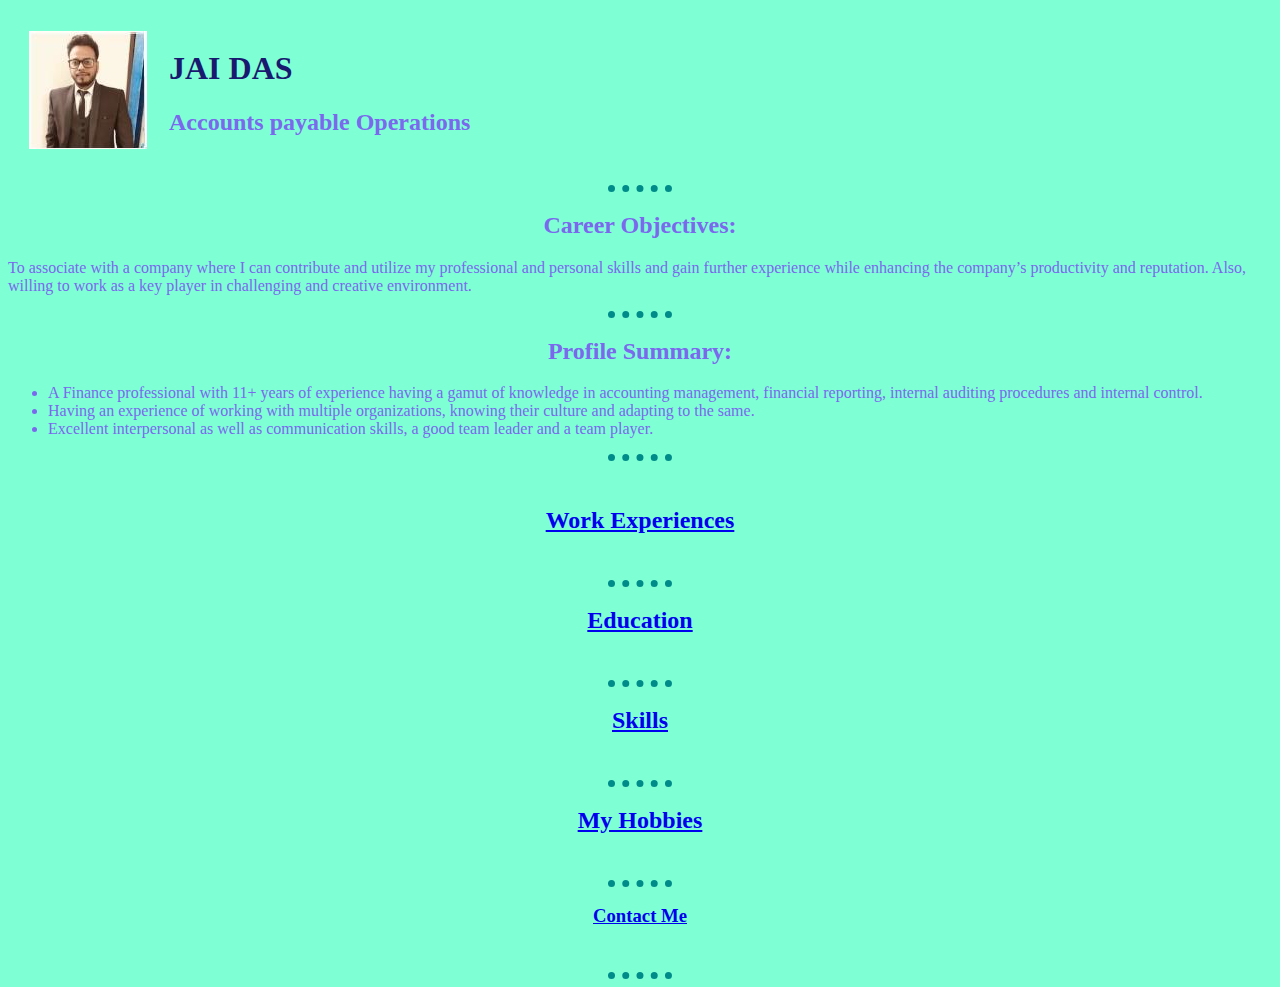
<file: index.html>
<!DOCTYPE html>
<html lang="en">
  <head>
    <meta charset="UTF-8" />
    <title>My CV</title>
    <link rel="stylesheet" href="styles.css" />
  </head>
  <body>
    <table cellspacing="20">
      <td><img src="Pic.jpg" alt="Jai Das image" /></td>
      <td>
        <h1 style="text-align: left">JAI DAS</h1>

        <h2 style="text-align: left">Accounts payable Operations</h2>
      </td>
    </table>
    <hr />
    <h2>Career Objectives:</h2>
    <p style="text-align: left">
      To associate with a company where I can contribute and utilize my
      professional and personal skills and gain further experience while
      enhancing the company’s productivity and reputation. Also, willing to work
      as a key player in challenging and creative environment.
    </p>
    <hr />
    <h2>Profile Summary:</h2>
    <ul>
      <li style="text-align: left">
        A Finance professional with 11+ years of experience having a gamut of
        knowledge in accounting management, financial reporting, internal
        auditing procedures and internal control.
      </li>
      <li style="text-align: left">
        Having an experience of working with multiple organizations, knowing
        their culture and adapting to the same.
      </li>
      <li style="text-align: left">
        Excellent interpersonal as well as communication skills, a good team
        leader and a team player.
      </li>
    </ul>
    <hr />
    <br />
    <h2><a href="workExperiences.html">Work Experiences</a></h2>
    <br />
    <hr />
    <h2><a href="education.html">Education</a></h2>
    <br />
    <hr />
    <h2><a href="skills.html">Skills</a></h2>
    <br />
    <hr />
    <h2><a href="hobbies.html">My Hobbies</a></h2>
    <br />
    <hr />
    <h3><a href="contact-me.html">Contact Me</a></h3>
    <br />
    <hr />
  </body>
</html>
</file>
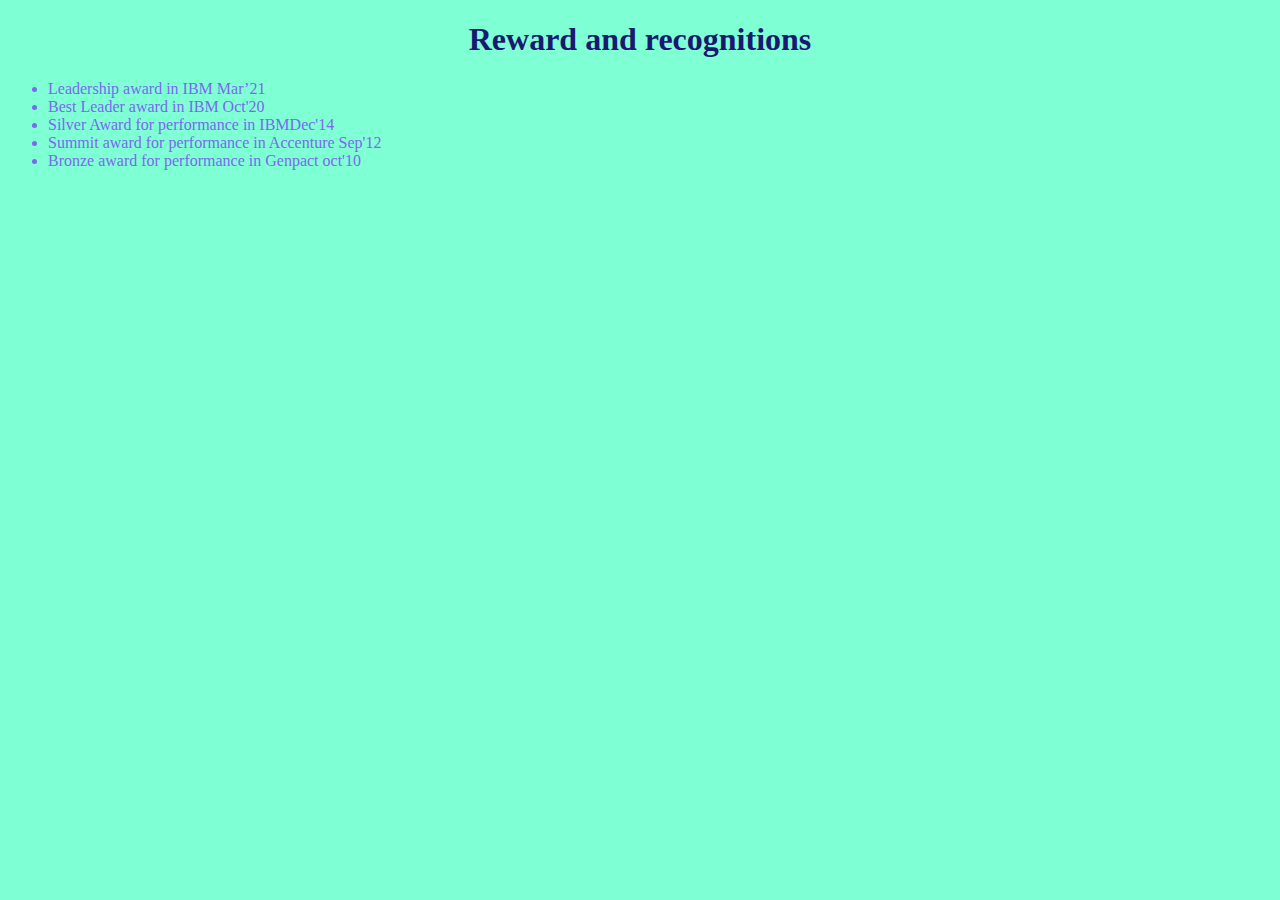
<file: Recognitions.html>
<!DOCTYPE html>
<html lang="en">
  <head>
    <meta charset="UTF-8" />
    <title>Recognitions</title>
    <link rel="stylesheet" href="styles.css" />
  </head>
  <body>
     <h1>Reward and recognitions</h1>
    <ul>
       <li>Leadership award in IBM Mar’21</li>
       <li>Best Leader award in IBM Oct'20</li>
       <li>Silver Award for performance in IBMDec'14</li>
       <li>Summit award for performance in Accenture Sep'12</li>
       <li>Bronze award for performance in Genpact oct'10</li>
    </ul>
   </body>
</html>
</file>
<file: styles.css>
body {
  background-color: #7fffd4;
}
hr {
  border-style: none;
  border-top-style: dotted;
  border-color: #008b8b;
  border-width: 7px;
  width: 5%;
}
h2,
h3 {
  color: #7b68ee;
  text-align: center;
}
td,
th,
li,
p {
  color: #7b68ee;
  font-family: Cambria, Cochin, Georgia, Times, "Times New Roman", serif;
}
h1 {
  color: #191970;
  font-family: "Times New Roman", Times, serif;
  text-align: center;
}
form {
  text-align: center;
  font-family: Cambria, Cochin, Georgia, Times, "Times New Roman", serif;
}
</file>
